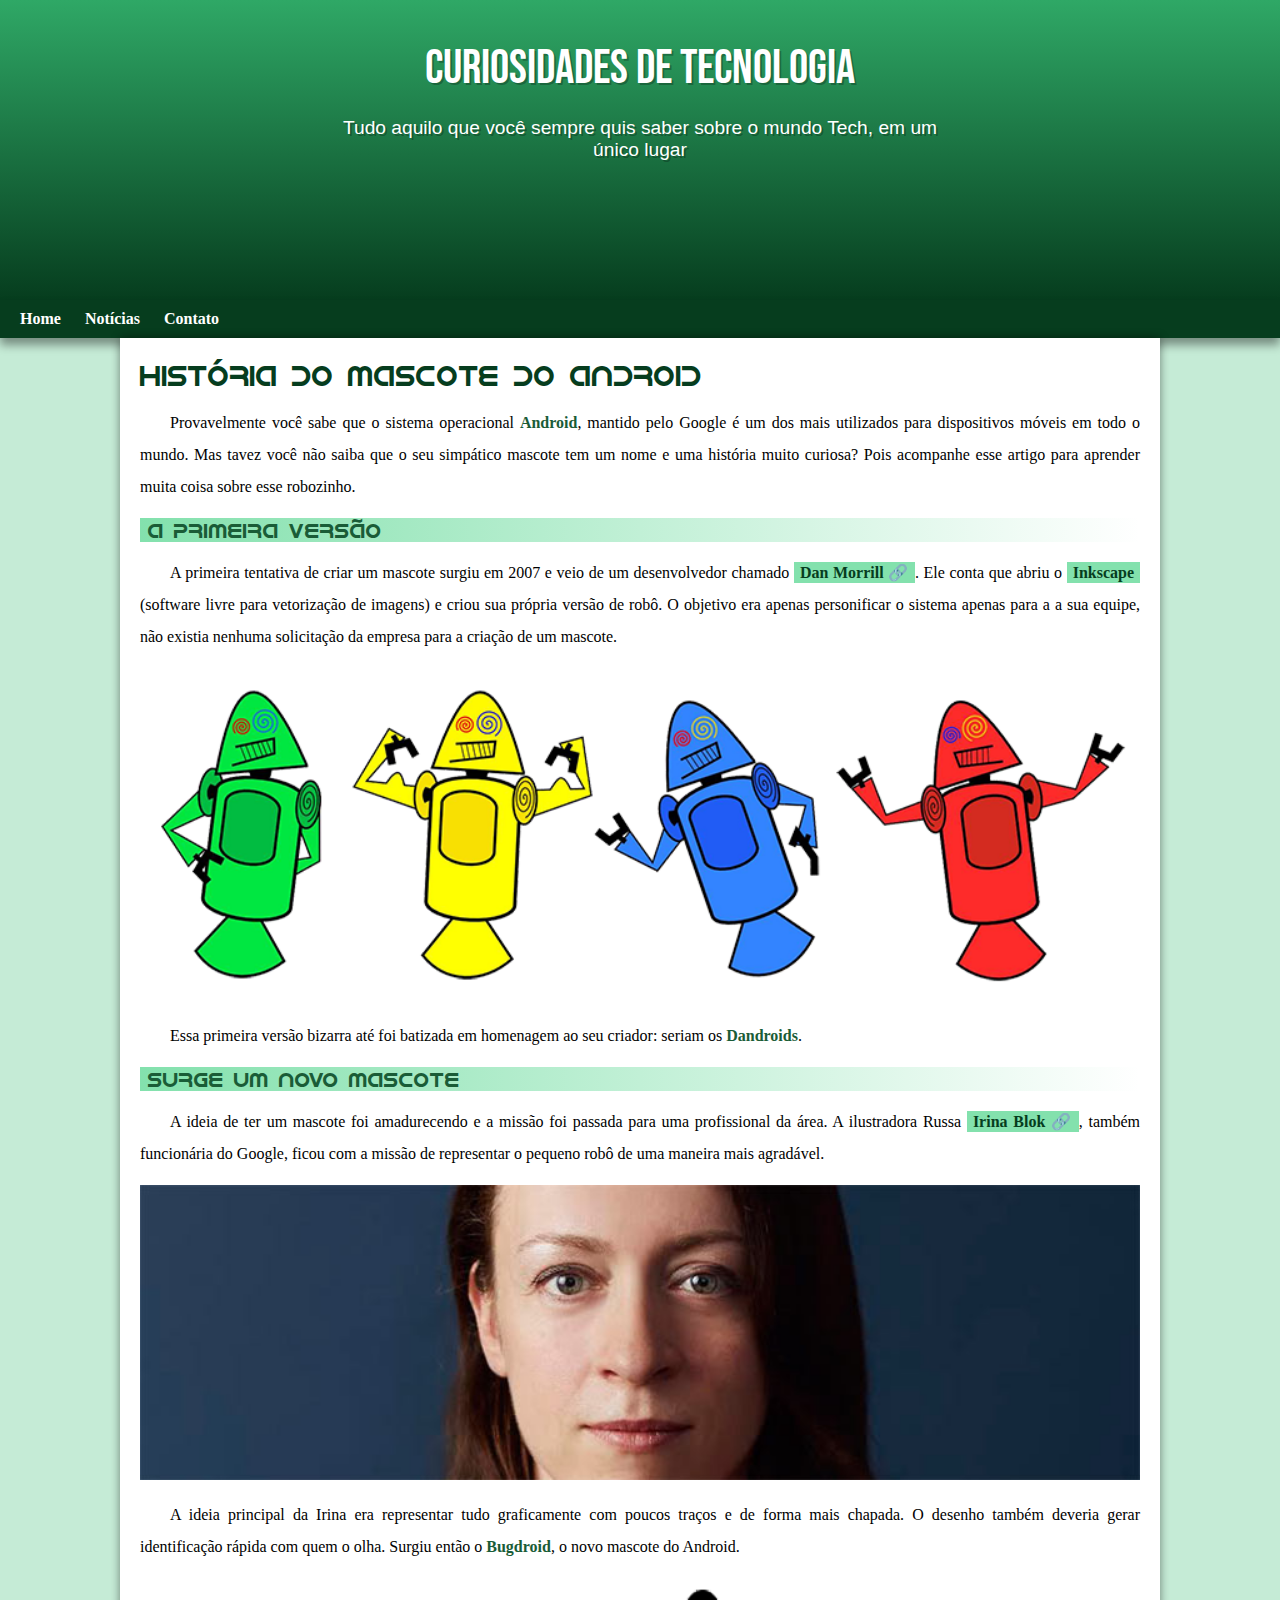
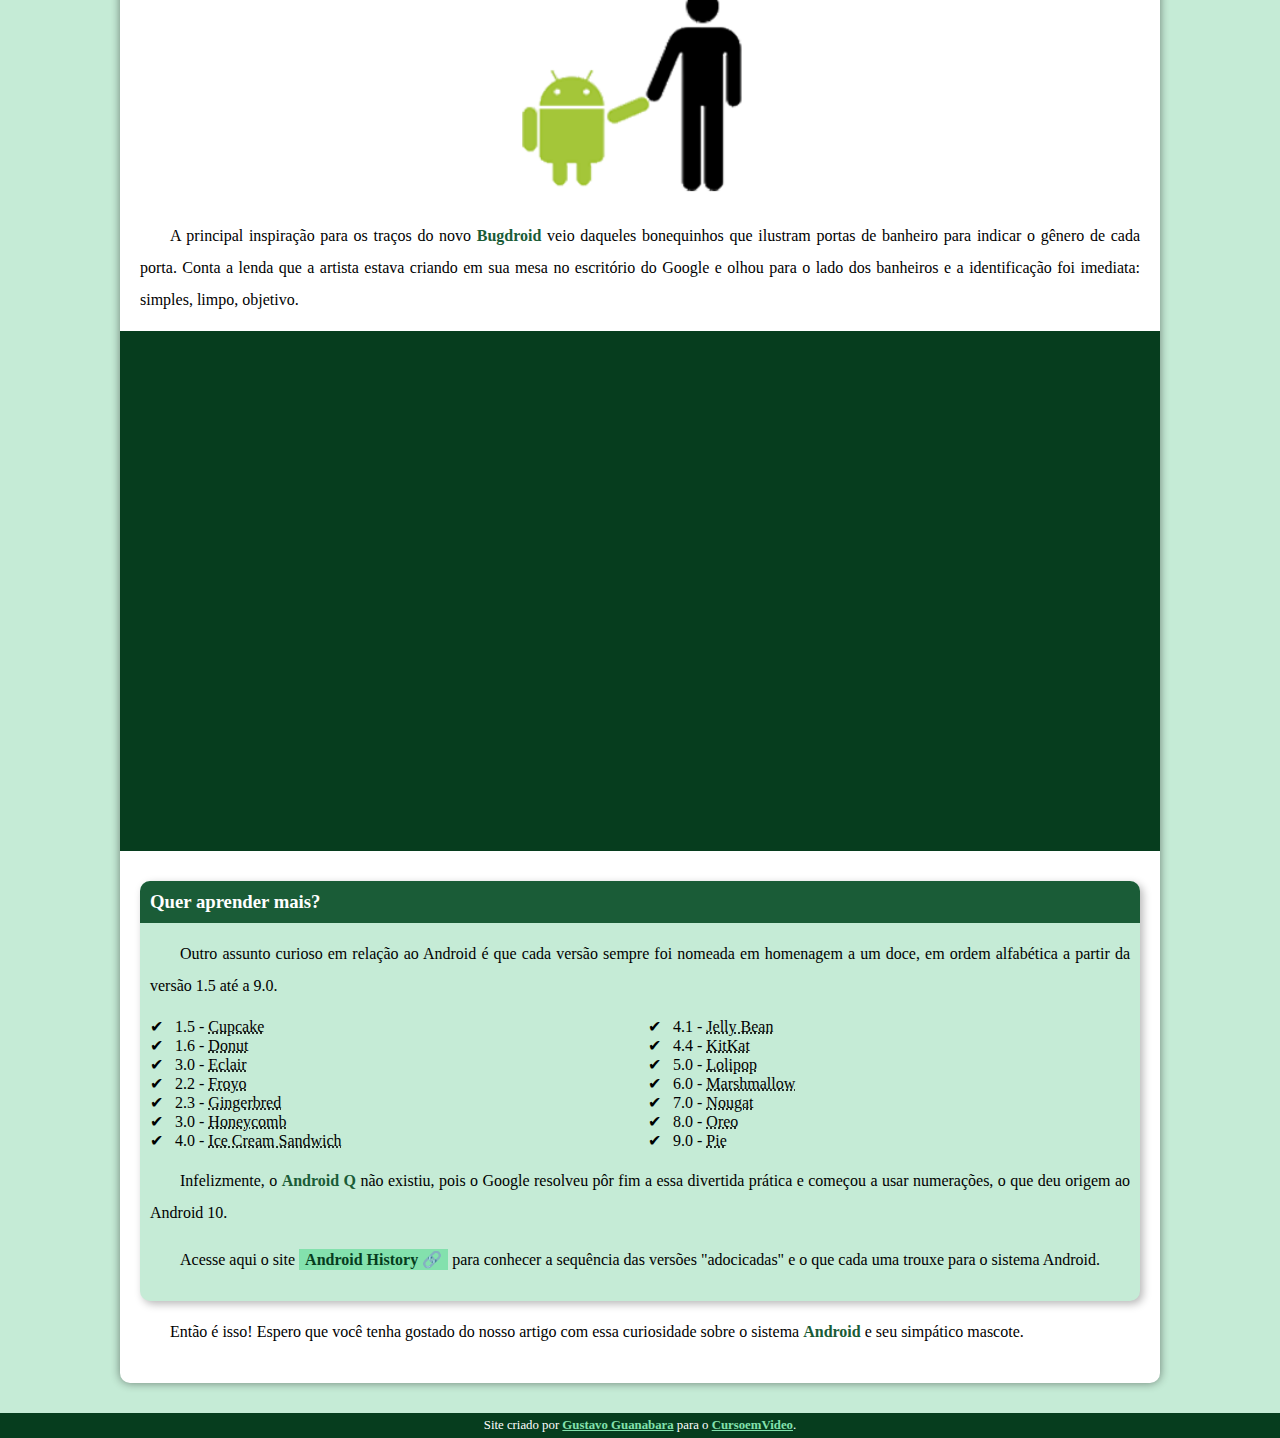
<file: index.html>
<!DOCTYPE html>
<html lang="pt-br">
<head>
    <meta charset="UTF-8">
    <meta name="viewport" content="width=device-width, initial-scale=1.0">
    <title>Como surgiu o Mascote do android</title>
    <link rel="shortcut icon" href="pacote/imagens/favicon.ico" type="image/x-icon">
    <link rel="stylesheet" href="estilo/style.css">
</head>
<body>
    <header>
        <h1>Curiosidades de Tecnologia</h1>
        <p>Tudo aquilo que você sempre quis saber sobre o mundo Tech, em um único lugar</p>
    </header>
    <nav>
        <a href="#">Home</a>
        <a href="#">Notícias</a>
        <a href="#">Contato</a>
    </nav>
    <main>
        <article>
            <h1>
                História do Mascote do Android
            </h1>

            <p>Provavelmente você sabe que o sistema operacional <strong>Android</strong>, mantido pelo Google é um dos mais utilizados para dispositivos móveis em todo o mundo. Mas tavez você não saiba que o seu simpático mascote tem um nome e uma história muito curiosa? Pois acompanhe esse artigo para aprender muita coisa sobre esse robozinho.
            </p>

            <h2>
                A primeira versão
            </h2>

            <p>A primeira tentativa de criar um mascote surgiu em 2007 e veio de um desenvolvedor chamado <a href="https://androidcommunity.com/dan-morrill-shows-us-the-android-mascot-that-almost-was-20130103/" starget="_blank" class="externo">Dan Morrill</a>. Ele conta que abriu o <a href="https://inkscape.org" target="_blank">Inkscape</a> (software livre para vetorização de imagens) e criou sua própria versão de robô. O objetivo era apenas personificar o sistema apenas para a a sua equipe, não existia nenhuma solicitação da empresa para a criação de um mascote.
            </p>

            <picture>
                <source media="(max-width: 670px )" srcset="pacote/imagens/dan-droids-pq.png">
                <img src="pacote/imagens/dan-droids.png" alt="Primeiro mascote do android">
            </picture>

            <p>Essa primeira versão bizarra até foi batizada em homenagem ao seu criador: seriam os <strong>Dandroids</strong>.</p>

            <h2>Surge um novo mascote</h2>

            <p>A ideia de ter um mascote foi amadurecendo e a missão foi passada para uma profissional da área. A ilustradora Russa <a href="https://www.irinablok.com/android" target="_blank" class="externo">Irina Blok</a>, também funcionária do Google, ficou com a missão de representar o pequeno robô de uma maneira mais agradável.</p>

            <picture>
                <source media="(max-width: 670px)" srcset="pacote/imagens/irina-blok-pq.jpg">
                <img src="pacote/imagens/irina-blok.jpg" alt="Irina blok, criadora do Bugdroid">
            </picture>

            <p>A ideia principal da Irina era representar tudo graficamente com poucos traços e de forma mais chapada. O desenho também deveria gerar identificação rápida com quem o olha. Surgiu então o <strong>Bugdroid</strong>, o novo mascote do Android.</p>

            <img src="pacote/imagens/bugdroid.png" class="pequena" alt="Bugdroid">

            <p>A principal inspiração para os traços do novo <strong>Bugdroid</strong> veio daqueles bonequinhos que ilustram portas de banheiro para indicar o gênero de cada porta. Conta a lenda que a artista estava criando em sua mesa no escritório do Google e olhou para o lado dos banheiros e a identificação foi imediata: simples, limpo, objetivo.</p>

            <div id="video"><iframe width="560" height="315" src="https://www.youtube.com/embed/l2UDgpLz20M?si=irKassHChB5eTP2h" title="YouTube video player" frameborder="0" allow="accelerometer; autoplay; clipboard-write; encrypted-media; gyroscope; picture-in-picture; web-share" referrerpolicy="strict-origin-when-cross-origin" allowfullscreen></iframe></div>

            <aside>
                <h3>Quer aprender mais?</h3>
                <p>Outro assunto curioso em relação ao Android é que cada versão sempre foi nomeada em homenagem a um doce, em ordem alfabética a partir da versão 1.5 até a 9.0.</p>
                <ul>
                    <li>
                        1.5 - <abbr title="bolo de copo">Cupcake</abbr>
                    </li>
                    <li>
                        1.6 - <abbr title="Rosquinha">Donut</abbr>
                    </li>
                    <li>
                        3.0 - <abbr title="Bomba">Eclair</abbr>
                    </li>
                    <li>
                        2.2 - <abbr title="Iorgute congelado">Froyo</abbr>
                    </li>
                    <li>
                        2.3 - <abbr title="Biscoito de gengibre">Gingerbred</abbr>
                    </li>
                    <li>
                        3.0 - <abbr title="Favo de mel">Honeycomb</abbr>
                    </li>
                    <li>
                        4.0 - <abbr title="Sanduíche de Sorvete">Ice Cream Sandwich</abbr>
                    </li>
                    <li>
                        4.1 - <abbr title="Jujuba">Jelly Bean</abbr>
                    </li>
                    <li>
                        4.4 - <abbr title="KitKat">KitKat</abbr>
                    </li>
                    <li>
                        5.0 - <abbr title="Pirulito">Lolipop</abbr>
                    </li>
                    <li>
                        6.0 - <abbr title="Marshmallow">Marshmallow</abbr>
                    </li>
                    <li>
                        7.0 - <abbr title="Torrone">Nougat</abbr>
                    </li>
                    <li>
                        8.0 - <abbr title="Oreo">Oreo</abbr>
                    </li>
                    <li>
                        9.0 - <abbr title="Torta">Pie</abbr>
                    </li>
                </ul>
                <p>
                    Infelizmente, o <strong>Android Q</strong> não existiu, pois o Google resolveu pôr fim a essa divertida prática e começou a usar numerações, o que deu origem ao Android 10.
                </p>
                <p>
                    Acesse aqui o site <a href="https://www.android.com/intl/en_uk/what-is-android/#/donut" target="_blank" class="externo">Android History</a> para conhecer a sequência das versões "adocicadas" e o que cada uma trouxe para o sistema Android.
                </p>
            </aside>
                <p>Então é isso! Espero que você tenha gostado do nosso artigo com essa curiosidade sobre o sistema <strong>Android</strong> e seu simpático mascote.</p>
            </abbr>
        </article>
    </main>
    <footer>
        <p>Site criado por <a href="https://gustavoguanabara.github.io" target="_blank">Gustavo Guanabara</a> para o <a href="https://www.youtube.com/c/CursoemVídeo" target="_blank">CursoemVideo</a>.</p>
    </footer>
</body>
</html>
</file>
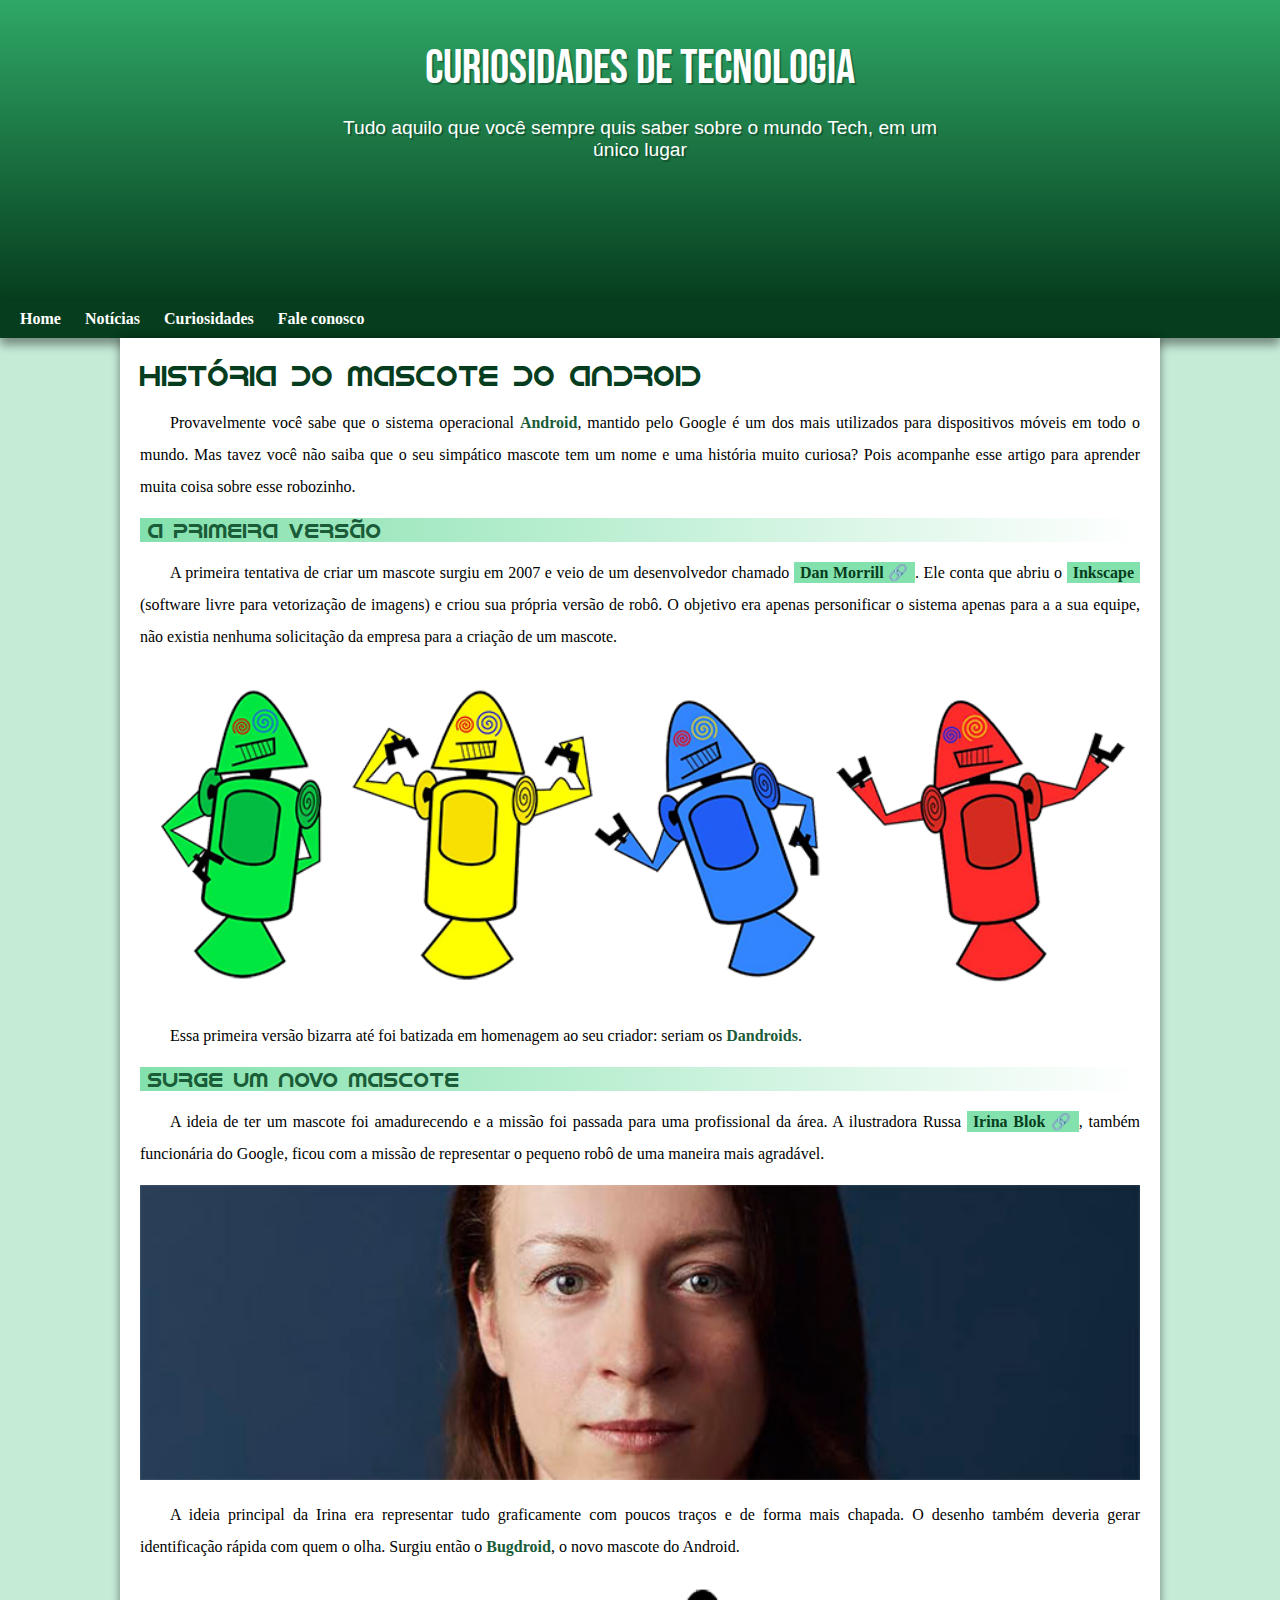
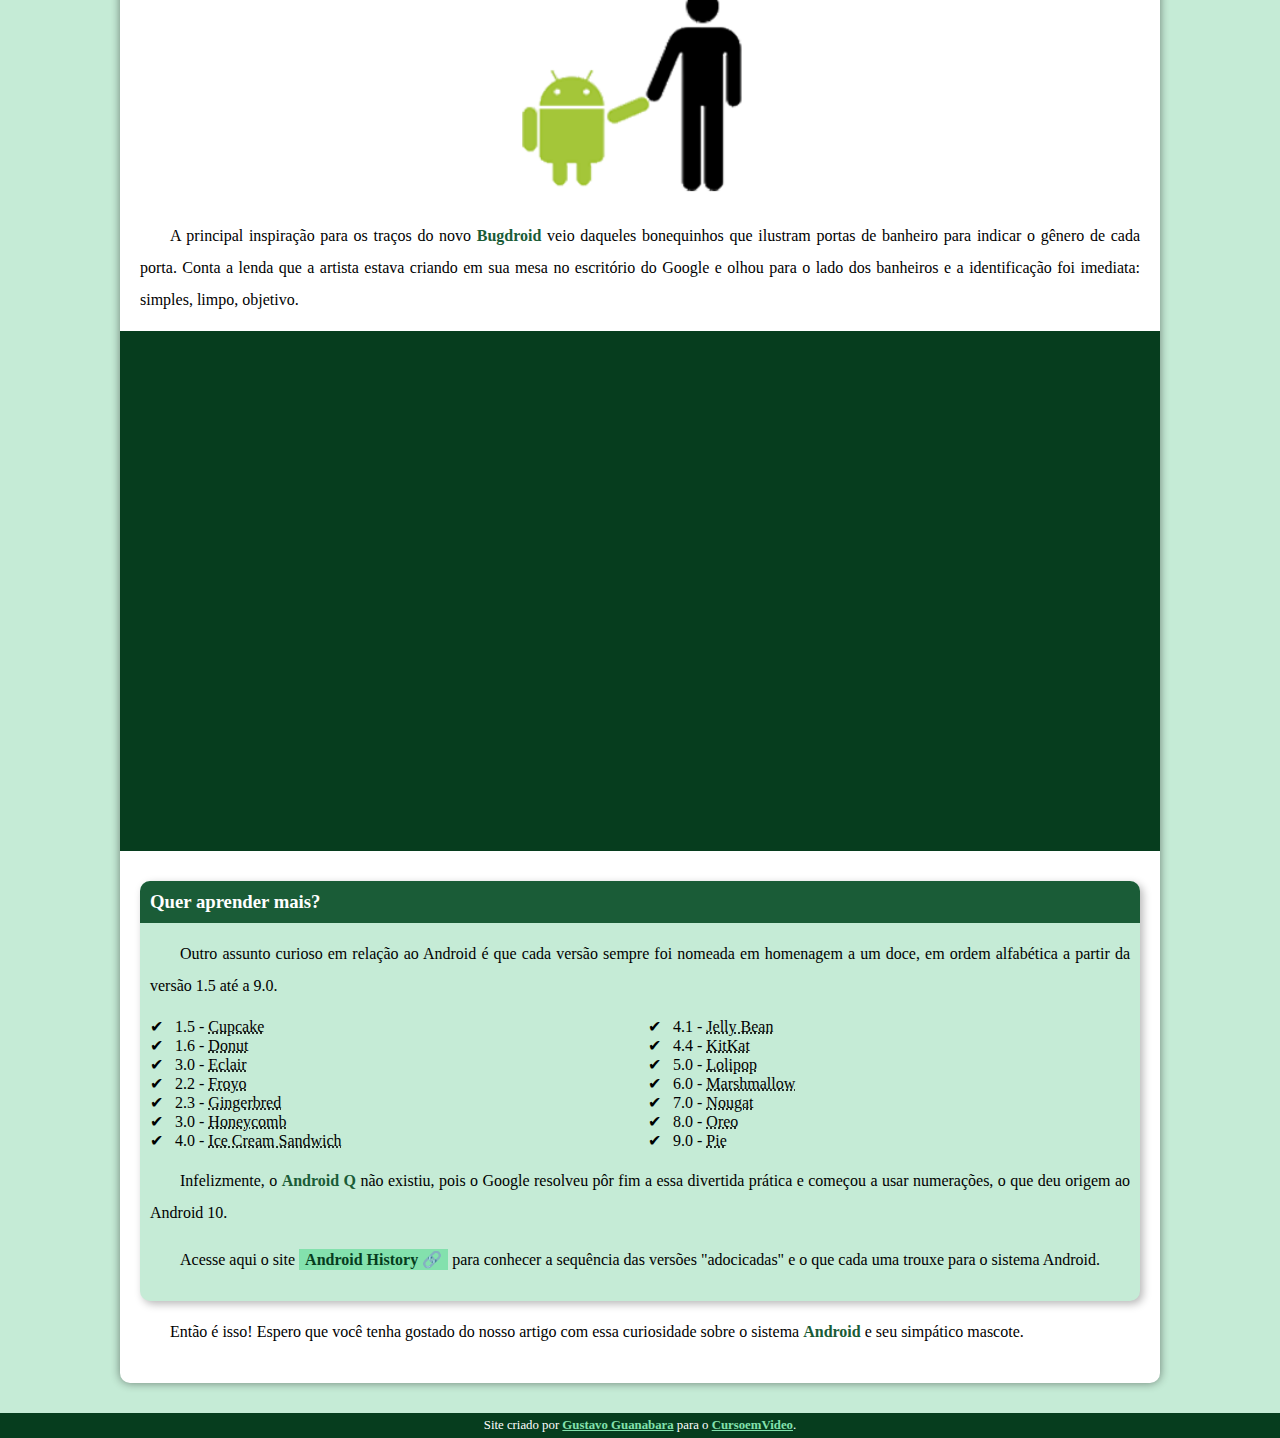
<file: index.html.html>
<!DOCTYPE html>
<html lang="pt-br">
<head>
    <meta charset="UTF-8">
    <meta name="viewport" content="width=device-width, initial-scale=1.0">
    <title>Como surgiu o Mascote do android</title>
    <link rel="shortcut icon" href="pacote/imagens/favicon.ico" type="image/x-icon">
    <link rel="stylesheet" href="estilo/style.css">
</head>
<body>
    <header>
        <h1>Curiosidades de Tecnologia</h1>
        <p>Tudo aquilo que você sempre quis saber sobre o mundo Tech, em um único lugar</p>
    </header>
    <nav>
        <a href="#">Home</a>
        <a href="#">Notícias</a>
        <a href="#">Curiosidades</a>
        <a href="#">Fale conosco</a>
    </nav>
    <main>
        <article>
            <h1>
                História do Mascote do Android
            </h1>

            <p>Provavelmente você sabe que o sistema operacional <strong>Android</strong>, mantido pelo Google é um dos mais utilizados para dispositivos móveis em todo o mundo. Mas tavez você não saiba que o seu simpático mascote tem um nome e uma história muito curiosa? Pois acompanhe esse artigo para aprender muita coisa sobre esse robozinho.
            </p>

            <h2>
                A primeira versão
            </h2>

            <p>A primeira tentativa de criar um mascote surgiu em 2007 e veio de um desenvolvedor chamado <a href="https://androidcommunity.com/dan-morrill-shows-us-the-android-mascot-that-almost-was-20130103/" starget="_blank" class="externo">Dan Morrill</a>. Ele conta que abriu o <a href="https://inkscape.org" target="_blank">Inkscape</a> (software livre para vetorização de imagens) e criou sua própria versão de robô. O objetivo era apenas personificar o sistema apenas para a a sua equipe, não existia nenhuma solicitação da empresa para a criação de um mascote.
            </p>

            <picture>
                <source media="(max-width: 670px )" srcset="pacote/imagens/dan-droids-pq.png">
                <img src="pacote/imagens/dan-droids.png" alt="Primeiro mascote do android">
            </picture>

            <p>Essa primeira versão bizarra até foi batizada em homenagem ao seu criador: seriam os <strong>Dandroids</strong>.</p>

            <h2>Surge um novo mascote</h2>

            <p>A ideia de ter um mascote foi amadurecendo e a missão foi passada para uma profissional da área. A ilustradora Russa <a href="https://www.irinablok.com/android" target="_blank" class="externo">Irina Blok</a>, também funcionária do Google, ficou com a missão de representar o pequeno robô de uma maneira mais agradável.</p>

            <picture>
                <source media="(max-width: 670px)" srcset="pacote/imagens/irina-blok-pq.jpg">
                <img src="pacote/imagens/irina-blok.jpg" alt="Irina blok, criadora do Bugdroid">
            </picture>

            <p>A ideia principal da Irina era representar tudo graficamente com poucos traços e de forma mais chapada. O desenho também deveria gerar identificação rápida com quem o olha. Surgiu então o <strong>Bugdroid</strong>, o novo mascote do Android.</p>

            <img src="pacote/imagens/bugdroid.png" class="pequena" alt="Bugdroid">

            <p>A principal inspiração para os traços do novo <strong>Bugdroid</strong> veio daqueles bonequinhos que ilustram portas de banheiro para indicar o gênero de cada porta. Conta a lenda que a artista estava criando em sua mesa no escritório do Google e olhou para o lado dos banheiros e a identificação foi imediata: simples, limpo, objetivo.</p>

            <div id="video"><iframe width="560" height="315" src="https://www.youtube.com/embed/l2UDgpLz20M?si=irKassHChB5eTP2h" title="YouTube video player" frameborder="0" allow="accelerometer; autoplay; clipboard-write; encrypted-media; gyroscope; picture-in-picture; web-share" referrerpolicy="strict-origin-when-cross-origin" allowfullscreen></iframe></div>

            <aside>
                <h3>Quer aprender mais?</h3>
                <p>Outro assunto curioso em relação ao Android é que cada versão sempre foi nomeada em homenagem a um doce, em ordem alfabética a partir da versão 1.5 até a 9.0.</p>
                <ul>
                    <li>
                        1.5 - <abbr title="bolo de copo">Cupcake</abbr>
                    </li>
                    <li>
                        1.6 - <abbr title="Rosquinha">Donut</abbr>
                    </li>
                    <li>
                        3.0 - <abbr title="Bomba">Eclair</abbr>
                    </li>
                    <li>
                        2.2 - <abbr title="Iorgute congelado">Froyo</abbr>
                    </li>
                    <li>
                        2.3 - <abbr title="Biscoito de gengibre">Gingerbred</abbr>
                    </li>
                    <li>
                        3.0 - <abbr title="Favo de mel">Honeycomb</abbr>
                    </li>
                    <li>
                        4.0 - <abbr title="Sanduíche de Sorvete">Ice Cream Sandwich</abbr>
                    </li>
                    <li>
                        4.1 - <abbr title="Jujuba">Jelly Bean</abbr>
                    </li>
                    <li>
                        4.4 - <abbr title="KitKat">KitKat</abbr>
                    </li>
                    <li>
                        5.0 - <abbr title="Pirulito">Lolipop</abbr>
                    </li>
                    <li>
                        6.0 - <abbr title="Marshmallow">Marshmallow</abbr>
                    </li>
                    <li>
                        7.0 - <abbr title="Torrone">Nougat</abbr>
                    </li>
                    <li>
                        8.0 - <abbr title="Oreo">Oreo</abbr>
                    </li>
                    <li>
                        9.0 - <abbr title="Torta">Pie</abbr>
                    </li>
                </ul>
                <p>
                    Infelizmente, o <strong>Android Q</strong> não existiu, pois o Google resolveu pôr fim a essa divertida prática e começou a usar numerações, o que deu origem ao Android 10.
                </p>
                <p>
                    Acesse aqui o site <a href="https://www.android.com/intl/en_uk/what-is-android/#/donut" target="_blank" class="externo">Android History</a> para conhecer a sequência das versões "adocicadas" e o que cada uma trouxe para o sistema Android.
                </p>
            </aside>
                <p>Então é isso! Espero que você tenha gostado do nosso artigo com essa curiosidade sobre o sistema <strong>Android</strong> e seu simpático mascote.</p>
            </abbr>
        </article>
    </main>
    <footer>
        <p>Site criado por <a href="https://gustavoguanabara.github.io" target="_blank">Gustavo Guanabara</a> para o <a href="https://www.youtube.com/c/CursoemVídeo" target="_blank">CursoemVideo</a>.</p>
    </footer>
</body>
</html>
</file>
<file: estilo/style.css>
@charset "UTF-8";

@import url('https://fonts.googleapis.com/css2?family=Bebas+Neue&family=Kalam:wght@300;400;700&family=Poppins:ital,wght@0,100;0,200;0,300;0,400;0,500;0,600;0,700;0,800;0,900;1,100;1,200;1,300;1,400;1,500;1,600;1,700;1,800;1,900&family=Work+Sans:ital,wght@0,100..900;1,100..900&display=swap');

@font-face {
    font-family: 'Android' ;
    src: url('../pacote/fontes/idroid.otf') format('opentype');
    font-weight: normal;
}

:root {
    --cor0:#c5ebd6;
    --cor1:#83e1ad;
    --cor2:#3ddc84;
    --cor3:#2fa866;
    --cor4:#1a5c37;
    --cor5:#063d1e;

    --fonte-padrao: Arial, verdana, Helvetica, sans-serif;
    --fonte-destaque: 'Bebas Neue', 'cursive';
    --fonte-android: 'Android', 'cursive';
}

* {
    margin: 0px;
    padding: 0px;
}


body {
    background-color: #c5ebd6;
}


a.externo::after {
    content: '\00A0\1F517';
}

header {
    background-image: linear-gradient(to bottom, var(--cor3), var(--cor5));
    min-height: 300px; 
    max-height: 300px;
    text-align: center;
}

header > h1 {
    color: white ;
    font-family: var(--fonte-destaque);
    font-size: 3em;
    font-weight: normal;
    padding-top: 40px;
    margin-bottom: 20px;
    text-shadow: 2px 2px 0px rgba(0, 0, 0, 0.265);
}

header > p {
    color: white;
    font-family: var(--fonte-padrao);
    font-size: 1.2em;
    max-width: 600px;
    padding-right: 10px;
    padding-left: 10px;
    margin: auto;
    padding-bottom: 50px;
    text-shadow: 2px 2px 0px rgba(0, 0, 0, 0.265);
}

nav {
    background-color: var(--cor5);
    padding: 10px;
    box-shadow: 0px 7px 9px rgba(0, 0, 0, 0.397);
}

nav > a  {
    color: white;
    padding: 10px;
    margin-top: 50%;
    border-radius: 5px;
    text-decoration: none;
    font-weight: bold;
    transition-duration: .5s;
}

nav > a:hover {
    background-color: var(--cor3);
    color: var(--cor5);
}

main {
    min-width:300px; 
    max-width: 1000px;
    margin: auto;
    margin-bottom: 30px;
    background-color: white;
    padding: 20px;
    box-shadow: 0px 0px 10px rgba(0, 0, 0, 0.459);
    border-radius: 0px 0px 10px 10px;
}

main h1 {
    color: var(--cor5);
    font-family: var(--fonte-android);
    font-weight: normal;
    font-size: 1.8em;
}

main h2 {
    font-family: var(--fonte-android);
    font-weight: normal;
    color: var(--cor4);
    font-size: 1.3em;
    background-image: linear-gradient(to right, var(--cor1), transparent);
    text-indent: 8px;
}

main p {
    margin: 15px 0px;
    text-align: justify;
    text-indent: 30px;
    line-height: 2em;
    font-size: 1em;
}

main strong {
    color: var(--cor4); 
    font-weight: bolder;
}

main a {
    text-decoration: none;
    font-weight: bold;
    color: var(--cor5);
    background-color: var(--cor1);
    padding: 2px 6px;
}

main a:hover {
    text-decoration: underline;
    color: rgb(0, 0, 0);
}

main img {
    width: 100%;
}

main img.pequena {
    max-width: 350px;
    display: block;
    margin: auto;
}

#video {
    background-color: var(--cor5);
    margin-bottom: 30px;
    margin: 0px -20px 30px -20px;
    padding: 20px;
    padding-bottom: 50%;
    position: relative;
}

div#video > iframe {
    position: absolute;
    top: 5%;
    left: 5%;
    width: 90%;
    height: 90%;
}

aside{
    background-color: var(--cor0);
    padding: 10px;
    border-radius: 10px;
    box-shadow: 3px  3px 8px rgba(0, 0, 0, 0.281);
}

aside ul {
    list-style-type: '\2714\00A0\00A0';
    list-style-position: inside;
    columns: 2;
}

aside h3 {
    background-color: var(--cor4);
    color: white;
    padding: 10px;
    margin: -10px -10px -0px -10px;
    border-radius: 10px 10px 0px 0px;
}

footer {
    background-color: var(--cor5);
    color: white;
    text-align: center;
    font-size: 0.8em;
    padding: 5px;
}


footer a {
    color: white;
    font-weight: bolder;
    color: var(--cor1);
}
</file>
